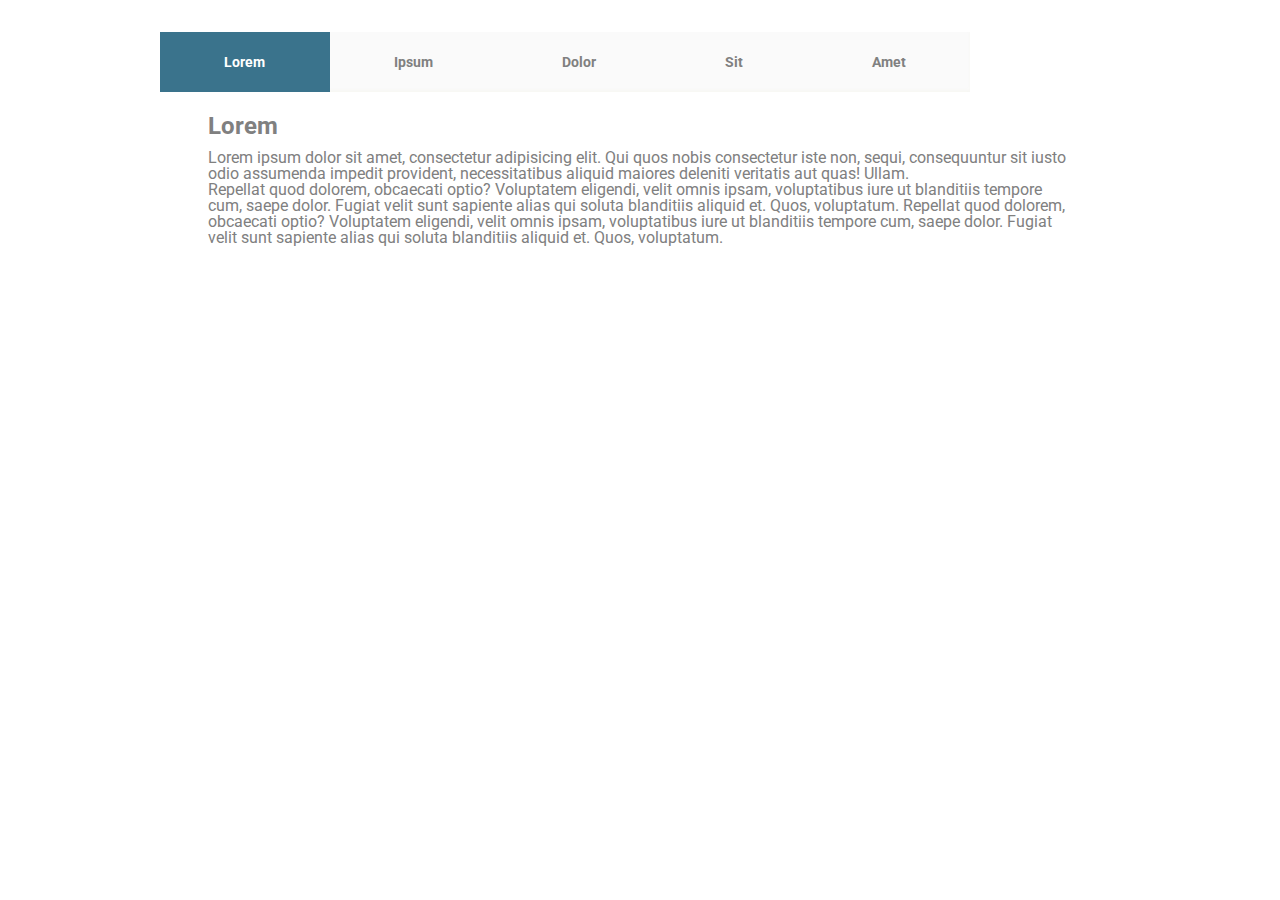
<file: index.html>
<!DOCTYPE html>
<html lang="en" >
<head>
  <meta charset="UTF-8">
  <title>Tabbed Component</title>
  <link rel="stylesheet" href="./css/reset.min.css">
<link rel="stylesheet" href="./css/style.css">

</head>
<body>
	
<div class="cd-tabs">
	<nav>
		<ul class="cd-tabs-navigation">
			<li><a href="#" data-content="Lorem" class="selected">Lorem</a></li>
			<li><a href="#" data-content="Ipsum">Ipsum</a></li>
			<li><a href="#" data-content="Dolor">Dolor</a></li>
			<li><a href="#" data-content="Sit">Sit</a></li>
			<li><a href="#" data-content="Amet">Amet</a></li>
		</ul>
	</nav>
	
	<ul class="cd-tabs-content">
		<li data-content="Lorem" class="selected">
			<article>
				<h2>Lorem</h2>
				<p>Lorem ipsum dolor sit amet, consectetur adipisicing elit. Qui quos nobis consectetur iste non, sequi, consequuntur sit iusto odio assumenda impedit provident, necessitatibus aliquid maiores deleniti veritatis aut quas! Ullam.</p>
				<p>Repellat quod dolorem, obcaecati optio? Voluptatem eligendi, velit omnis ipsam, voluptatibus iure ut blanditiis tempore cum, saepe dolor. Fugiat velit sunt sapiente alias qui soluta blanditiis aliquid et. Quos, voluptatum. Repellat quod dolorem, obcaecati optio? Voluptatem eligendi, velit omnis ipsam, voluptatibus iure ut blanditiis tempore cum, saepe dolor. Fugiat velit sunt sapiente alias qui soluta blanditiis aliquid et. Quos, voluptatum.</p>
			</article>
		</li>
		<li data-content="Ipsum">
			<article>
				<h2>Ipsum</h2>
				<p>Lorem ipsum dolor sit amet, consectetur adipisicing elit. Possimus ab nobis dolorum laborum! Dicta dolor dignissimos deleniti adipisci veniam veritatis cumque maxime ab asperiores quod dolorem, odit hic optio quaerat.</p>
				<p>Lorem ipsum dolor sit amet, consectetur adipisicing elit. Architecto quod aut doloribus ab optio suscipit eius, eum quos ea minima perferendis inventore dignissimos est tempore accusamus nesciunt illum delectus modi!</p>
			</article>
		</li>
		<li data-content="Dolor">
			<article>
				<h2>Dolor</h2>
				<p>Lorem ipsum dolor sit amet, consectetur adipisicing elit. Non explicabo error, aliquam velit culpa? Saepe molestias cupiditate dignissimos doloribus eos amet architecto, officia libero, porro debitis obcaecati vel assumenda tempora!</p>
				<p>Excepturi, laborum labore vel, placeat aliquid accusamus ut, sint minus voluptates eaque praesentium eveniet quaerat, harum voluptatibus hic voluptatem. Error possimus culpa libero dicta provident in perspiciatis reprehenderit saepe quibusdam! Lorem ipsum dolor sit amet, consectetur adipisicing elit. Non explicabo error, aliquam velit culpa? Saepe molestias cupiditate dignissimos doloribus eos amet architecto, officia libero, porro debitis obcaecati vel assumenda tempora!</p>
			</article>
		</li>
		<li data-content="Sit">
			<article>
				<h2>Sit</h2>
				<p>Lorem ipsum dolor sit amet, consectetur adipisicing elit. Temporibus voluptatum aut distinctio. Vitae nemo illum, dolorum molestiae dignissimos molestias perferendis eligendi! Expedita officia facere suscipit veniam, modi aperiam ab praesentium.</p>
				<p>Accusantium, esse neque assumenda. Commodi in dolor voluptatem consectetur voluptate delectus corporis necessitatibus voluptates reiciendis neque quia facere eveniet sed, illo obcaecati vero iste minus sequi, sint incidunt id natus. Lorem ipsum dolor sit amet, consectetur adipisicing elit. Temporibus voluptatum aut distinctio. Vitae nemo illum, dolorum molestiae dignissimos molestias perferendis eligendi! Expedita officia facere suscipit veniam, modi aperiam ab praesentium. Expedita officia facere suscipit veniam, modi aperiam ab praesentium.</p>
			</article>
		</li>
		<li data-content="Amet">
			<article>
				<h2>Amet</h2>
				<p>Lorem ipsum dolor sit amet, consectetur adipisicing elit. Quibusdam, corrupti voluptas, magnam eveniet sit doloribus soluta nemo deleniti. Deleniti quia culpa deserunt dolorem quae. Blanditiis, doloremque, voluptatum. Nemo, vel, explicabo.</p>
				<p>Deserunt hic nulla dolores aliquid obcaecati, impedit reiciendis! Natus quibusdam, nam! Quae voluptates illum quis culpa nihil? Saepe, tempore minus molestiae commodi, consequuntur quasi quaerat reiciendis nihil vel mollitia ducimus! Deserunt hic nulla dolores aliquid obcaecati, impedit reiciendis!</p>
			</article>
		</li>
	</ul>

</div>
	
  <script src="./js/jquery.min.js"></script>
<script src="./js/modernizr.min.js"></script><script  src="./js/script.js"></script>

</body>
</html>
</file>
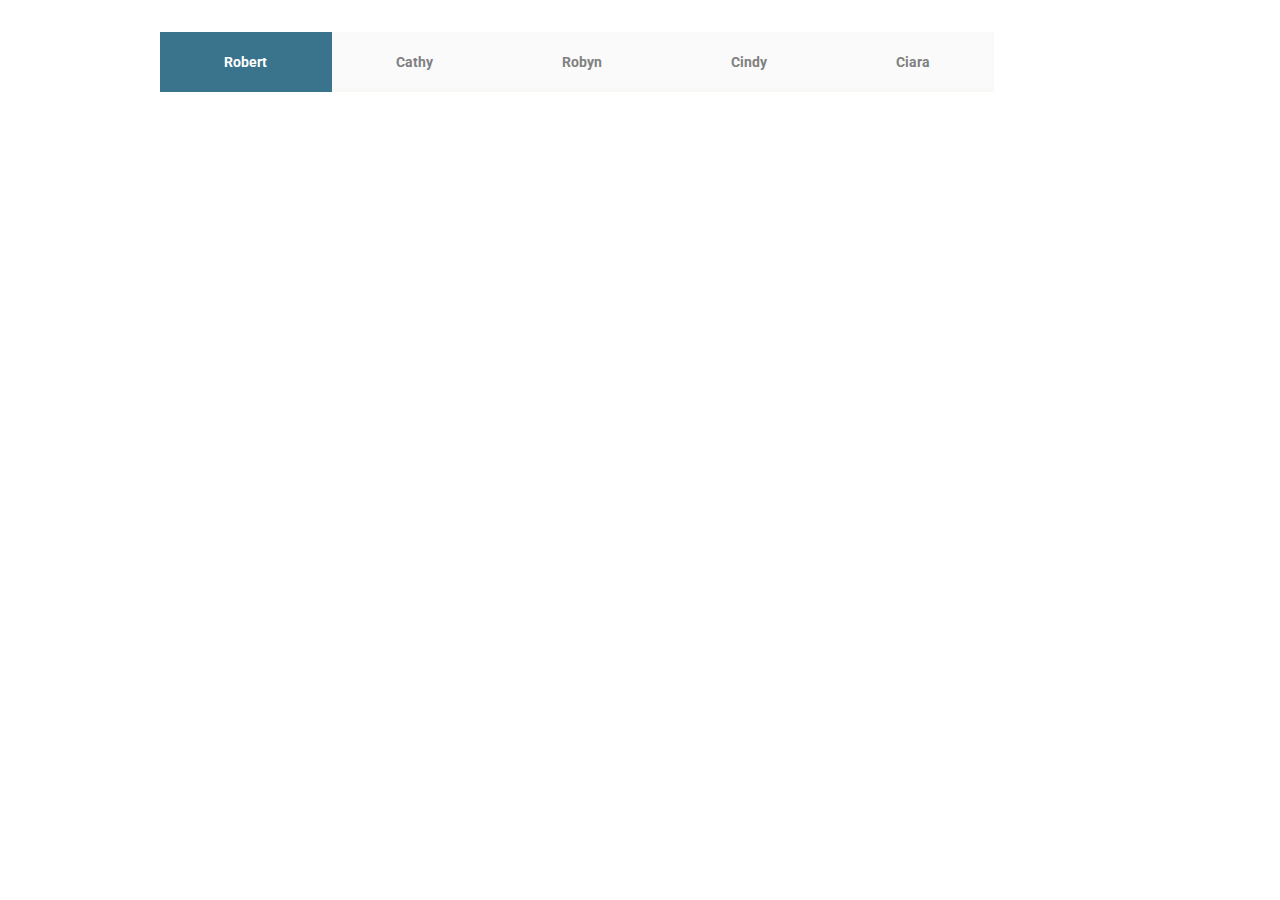
<file: what-it-means-to-be-a-coach.html>
<!DOCTYPE html>
<html lang="en" >
<head>
  <meta charset="UTF-8">
  <title>What it Means to be a Coach</title>
  <link rel="stylesheet" href="./css/reset.min.css">
<link rel="stylesheet" href="./css/style.css">

</head>
<body>
	
<div class="cd-tabs">
	<nav>
		<ul class="cd-tabs-navigation">
			<li><a href="#" data-content="Robert" class="selected">Robert</a></li>
			<li><a href="#" data-content="Cathy">Cathy</a></li>
			<li><a href="#" data-content="Robyn">Robyn</a></li>
			<li><a href="#" data-content="Cindy">Cindy</a></li>
			<li><a href="#" data-content="Ciara">Ciara</a></li>
		</ul>
	</nav>
	
	<ul class="cd-tabs-content">
		<li data-content="Robert" class="selected">
			<article>
				<p><div style="padding:56.25% 0 0 0;position:relative;"><iframe src="https://player.vimeo.com/video/537772923?badge=0&amp;autopause=0&amp;player_id=0&amp;app_id=58479&amp;h=296e1a1404" frameborder="0" allow="autoplay; fullscreen; picture-in-picture" allowfullscreen style="position:absolute;top:0;left:0;width:100%;height:100%;" title="RTC_Robert_CC_What It Means To Be a Coach_JD"></iframe></div><script src="https://player.vimeo.com/api/player.js"></script></p>
			</article>
		</li>
		<li data-content="Cathy">
			<article>
				<p><div style="padding:56.25% 0 0 0;position:relative;"><iframe src="https://player.vimeo.com/video/542520200?badge=0&amp;autopause=0&amp;player_id=0&amp;app_id=58479&amp;h=6519544cbe" frameborder="0" allow="autoplay; fullscreen; picture-in-picture" allowfullscreen style="position:absolute;top:0;left:0;width:100%;height:100%;" title="RTC_Cathy_CC_What It Means to be a Coach"></iframe></div><script src="https://player.vimeo.com/api/player.js"></script></p>
			</article>
		</li>
		<li data-content="Robyn">
			<article>
				<p><div style="padding:56.25% 0 0 0;position:relative;"><iframe src="https://player.vimeo.com/video/537773756?badge=0&amp;autopause=0&amp;player_id=0&amp;app_id=58479&amp;h=f38f8c4bf4" frameborder="0" allow="autoplay; fullscreen; picture-in-picture" allowfullscreen style="position:absolute;top:0;left:0;width:100%;height:100%;" title="RTC_Robyn_CC_What It Means to Be a Coach_JD"></iframe></div><script src="https://player.vimeo.com/api/player.js"></script></p>
			</article>
		</li>
		<li data-content="Cindy">
			<article>
				<p><div style="padding:56.25% 0 0 0;position:relative;"><iframe src="https://player.vimeo.com/video/542705172?badge=0&amp;autopause=0&amp;player_id=0&amp;app_id=58479&amp;h=442b5b0979" frameborder="0" allow="autoplay; fullscreen; picture-in-picture" allowfullscreen style="position:absolute;top:0;left:0;width:100%;height:100%;" title="RTC_What It Means to Be A Coach - Cindy"></iframe></div><script src="https://player.vimeo.com/api/player.js"></script></p>
			</article>
		</li>
		<li data-content="Ciara">
			<article>
				<p><div style="padding:56.25% 0 0 0;position:relative;"><iframe src="https://player.vimeo.com/video/546567160?badge=0&amp;autopause=0&amp;player_id=0&amp;app_id=58479&amp;h=966f7fb0f4" frameborder="0" allow="autoplay; fullscreen; picture-in-picture" allowfullscreen style="position:absolute;top:0;left:0;width:100%;height:100%;" title="RTC_Ciara - What RTC Means to me_CC_RT_V1"></iframe></div><script src="https://player.vimeo.com/api/player.js"></script></p>
			</article>
		</li>
	</ul>

</div>
	
  <script src="./js/jquery.min.js"></script>
<script src="./js/modernizr.min.js"></script><script  src="./js/script.js"></script>

</body>
</html>
</file>
<file: css/style.css>
@import url(https://fonts.googleapis.com/css?family=Roboto);
*, *::after, *::before {
  -webkit-box-sizing: border-box;
  -moz-box-sizing: border-box;
  box-sizing: border-box;
}

*::after, *::before {
  content: "";
}

body {
  font-family: 'Roboto';
  font-size: 100%;
  color: #fafafa;
}
body a {
  color: #3b738c;
  text-decoration: none;
}

header {
  position: relative;
  height: 160px;
  line-height: 180px;
  text-align: center;
  -webkit-font-smoothing: antialiased;
  -moz-osx-font-smoothing: grayscale;
}
header h1 {
  font-size: 20px;
  font-size: 1.25rem;
}
@media only screen and (min-width: 768px) {
  header {
    height: 200px;
    line-height: 225px;
  }
  header h1 {
    font-size: 26px;
    font-size: 1.625rem;
  }
}

.cd-tabs {
  position: relative;
  width: 90%;
  max-width: 960px;
  margin: 2em auto;
}
.cd-tabs::after {
  clear: both;
  content: "";
  display: table;
}
.cd-tabs::after {
  position: absolute;
  top: 0;
  right: 0;
  height: 60px;
  width: 50px;
  z-index: 1;
  pointer-events: none;
  background: #fafafa;
  visibility: visible;
  opacity: 1;
  -webkit-transition: opacity 0.3s 0s, visibility 0s 0s;
  -moz-transition: opacity 0.3s 0s, visibility 0s 0s;
  transition: opacity 0.3s 0s, visibility 0s 0s;
}
.no-cssgradients .cd-tabs::after {
  display: none;
}
.cd-tabs.is-ended::after {
  visibility: hidden;
  opacity: 0;
  -webkit-transition: opacity 0.3s 0s, visibility 0s 0.3s;
  -moz-transition: opacity 0.3s 0s, visibility 0s 0.3s;
  transition: opacity 0.3s 0s, visibility 0s 0.3s;
}
.cd-tabs nav {
  overflow: auto;
  -webkit-overflow-scrolling: touch;
  background: #fafafa;
  box-shadow: inset 0 -2px 3px rgba(203, 196, 130, 0.06);
}
@media only screen and (min-width: 768px) {
  .cd-tabs::after {
    display: none;
  }
  .cd-tabs nav {
    position: absolute;
    top: 0;
    left: 0;
    box-shadow: inset -2px 0 3px rgba(203, 196, 130, 0.06);
    z-index: 1;
  }
}
@media only screen and (min-width: 960px) {
  .cd-tabs nav {
    position: relative;
    float: none;
    background: transparent;
    box-shadow: none;
  }
}

.cd-tabs-navigation {
  width: 360px;
}
.cd-tabs-navigation::after {
  clear: both;
  content: "";
  display: table;
}
.cd-tabs-navigation li {
  float: left;
}
.cd-tabs-navigation a {
  position: relative;
  display: block;
  height: 60px;
  width: 60px;
  text-align: center;
  font-size: 12px;
  font-size: 0.75rem;
  -webkit-font-smoothing: antialiased;
  -moz-osx-font-smoothing: grayscale;
  font-weight: 700;
  color: grey;
  padding-top: 45%;
}
.no-touch .cd-tabs-navigation a:hover {
  color: black;
  background: #d1d8db;
}
.cd-tabs-navigation a.selected {
  background: #3a738c !important;
  color: #fff;
}
.cd-tabs-navigation a::before {
  position: absolute;
  top: 12px;
  left: 50%;
  margin-left: -10px;
  display: inline-block;
  height: 20px;
  width: 20px;
  background-repeat: no-repeat;
}
.cd-tabs-navigation a[data-content=inbox]::before {
  background-position: 0 0;
}
.cd-tabs-navigation a[data-content=new]::before {
  background-position: -20px 0;
}
.cd-tabs-navigation a[data-content=gallery]::before {
  background-position: -40px 0;
}
.cd-tabs-navigation a[data-content=store]::before {
  background-position: -60px 0;
}
.cd-tabs-navigation a[data-content=settings]::before {
  background-position: -80px 0;
}
.cd-tabs-navigation a[data-content=trash]::before {
  background-position: -100px 0;
}
.cd-tabs-navigation a[data-content=inbox].selected::before {
  background-position: 0 -20px;
}
.cd-tabs-navigation a[data-content=new].selected::before {
  background-position: -20px -20px;
}
.cd-tabs-navigation a[data-content=gallery].selected::before {
  background-position: -40px -20px;
}
.cd-tabs-navigation a[data-content=store].selected::before {
  background-position: -60px -20px;
}
.cd-tabs-navigation a[data-content=settings].selected::before {
  background-position: -80px -20px;
}
.cd-tabs-navigation a[data-content=trash].selected::before {
  background-position: -100px -20px;
}
@media only screen and (min-width: 768px) {
  .cd-tabs-navigation {
    width: 80px;
    float: left;
  }
  .cd-tabs-navigation a {
    height: 80px;
    width: 80px;
  }
  .cd-tabs-navigation a.selected {
    box-shadow: inset 2px 0 0 #3a738c;
  }
  .cd-tabs-navigation a::before {
    top: 22px;
  }
}
@media only screen and (min-width: 960px) {
  .cd-tabs-navigation {
    width: auto;
    background: #fafafa;
    box-shadow: inset 0 -2px 3px rgba(203, 196, 130, 0.06);
  }
  .cd-tabs-navigation a {
    height: 60px;
    line-height: 60px;
    width: auto;
    text-align: left;
    font-size: 14px;
    font-size: 0.875rem;
    padding: 0 4.6em 0 4.6em;
  }
  .cd-tabs-navigation a.selected {
    box-shadow: inset 0 2px 0 #3a738c;
  }
  .cd-tabs-navigation a::before {
    top: 50%;
    left: 38px;
    margin-top: -10px;
    margin-left: 0;
  }
}

.cd-tabs-content {
  background: #fff;
}
.cd-tabs-content li {
  display: none;
  padding: 1.4em;
}
.cd-tabs-content li.selected {
  display: block;
  -webkit-animation: cd-fade-in 0.5s;
  -moz-animation: cd-fade-in 0.5s;
  animation: cd-fade-in 0.5s;
}
.cd-tabs-content li article {
  color: gray;
}
.cd-tabs-content li article h2 {
  font-size: 150%;
  line-height: 2;
  margin-top: -7.2%;
}
.cd-tabs-content li article p {
  font-size: 14px;
  font-size: 0.875rem;
}
@media only screen and (min-width: 768px) {
  .cd-tabs-content {
    min-height: 480px;
  }
  .cd-tabs-content li {
    padding: 0em 0em 6em 6em;
  }
}
@media only screen and (min-width: 960px) {
  .cd-tabs-content {
    min-height: 0;
  }
  .cd-tabs-content li {
    padding: 3em;
  }
  .cd-tabs-content li article h2 {
	font-size: 150%;
	font-weight: bold;
    /* font-size: 28px;
    font-size: 1.75rem; */
  }
  .cd-tabs-content li article p {
    font-size: 16px;
    font-size: 1rem;
  }
}
@media only screen and (min-width: 480px) {
  .cd-tabs-content article h2 {
    padding-top: 1em;
  }
}

@-webkit-keyframes cd-fade-in {
  0% {
    opacity: 0;
  }
  100% {
    opacity: 1;
  }
}
@-moz-keyframes cd-fade-in {
  0% {
    opacity: 0;
  }
  100% {
    opacity: 1;
  }
}
@keyframes cd-fade-in {
  0% {
    opacity: 0;
  }
  100% {
    opacity: 1;
  }
}
</file>
